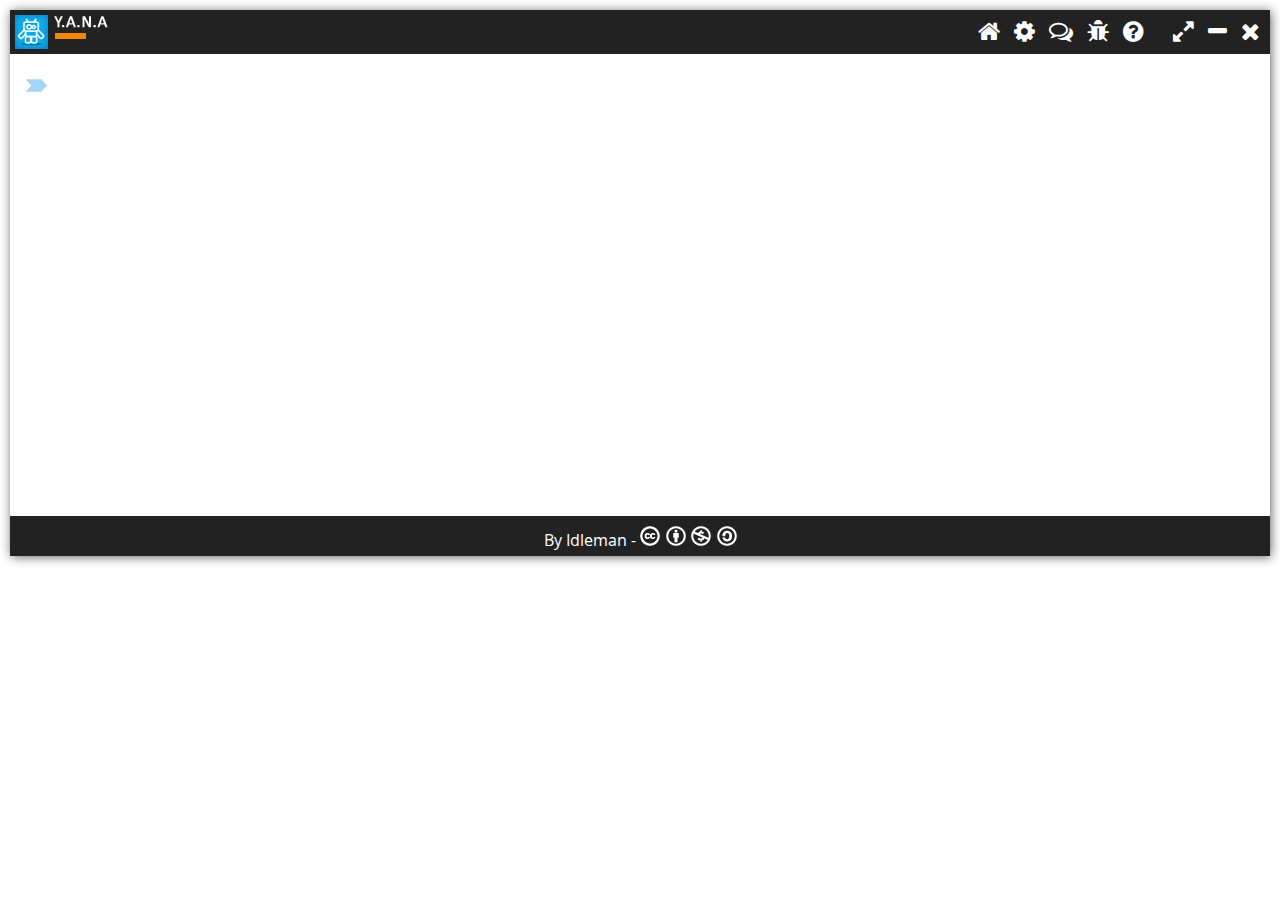
<file: bin/debug/skin/index.htm>
<html>
    <head>
        <link href="css/style.css" rel="stylesheet">
        <link href="css/font-awesome.min.css" rel="stylesheet">
		<meta http-equiv="content-type" content="text/html;charset=utf-8" />
    <title><yana-vocal-entity></title>
    </head>
    <body>
      <div class="wrapper">
                    <div class='header'>
                        <div id='logo' class='logo' style='background:url("img/logo.png") no-repeat;'>
                            <div id='version'><yana-version></div>
                        </div>
                         <ul class="toolbar">
                          <li onclick="page('index');" title="configuration"><i class="fa fa-home"></i></li>
                          <li onclick="page('configuration');" title="configuration"><i class="fa fa-cog"></i></li>
                          <li onclick="page('command');" title="Liste des commandes"><i class="fa fa-comments-o"></i></li>
                          <li onclick="page('debug');" title='Debug/Historique' ><i class="fa fa-bug"></i></li>
                          <li onclick="page('about');" title='A propos' id='aboutButton'><i class="fa fa-question-circle"></i></li>
                          <li onclick="yana.maximize();"><i class="fa fa-expand"></i></li>
                          <li onclick="yana.minimize();"><i class="fa fa-minus"></i></li>
                          <li onclick="yana.hide();"><i class="fa fa-times"></i></li>
                        </ul>
                        <div class="clear"></div>
                    </div>

                    <div id='content' class='content'>
                      <div id="notice"></div>
                      <div id="error"></div>
                      <!-- PAGE A propos -->
                      <div class="pages" id="about">
                        <h1>A propos</h1>
                        <br/>
                        <p>Programme conçu et réalisé par Valentin CARRUESCO aka Idleman.</p>
                        <ul>
                          <li><strong>Contact:</strong> idleman@idleman.fr</li>
                          <li><strong>Page projet:</strong> http://projet.idleman.fr/yana</li>
                          <li><strong>Github:</strong> http://github.ldleman.com/yana-server</li>
                          <li><strong>Licence:</strong> CC -by -nc -sa</li>
                          <li><strong>Version:</strong> <yana-version></li>
                        </ul>
                      </div>
                      <!-- PAGE COMMANDES VOCALES -->
                      <div class="pages" id="command">
                        <h1>Commandes disponibles</h1>
                        <div id="commandList"></div>
                      </div>
                        <!-- PAGE DEBUG -->
                      <div class="pages" id="debug">
                        <h1>Débug</h1>
                        <ul id="debugList"></ul>
                      </div>
                      <!-- PAGE CONFIGURATION -->
                        <div class="pages" id="configuration">
                          
                          <ul class="fieldGroup">
                            <li><h1>Général</h1></li>
                            <li><label for="serverAdress">Adresse YANA</label> <input id="serverAdress" value="" type="text"> <small>ex: http://ip/du/rpi/yana-server</small></li>
                            <li><label for="token">Token</label> <input id="token" value="" type="text"> <small>ex: 82baad20ddc01d630fe35c83w75c1c01287b0a14</small></li>
                            <li><label for="launchAtStartup">Lancer au démarrage</label> <input id="launchAtStartup" type="checkbox"></li>
                            <li><label for="vocalEntityName">Nom de l'entité</label> <input id="vocalEntityName" value="" type="text"> <small>ex: Yana</small></li>
                          </ul>
                           <ul class="fieldGroup">
                            <li><h1>Proxy</h1></li>
                            <li><p>Si vous passsez par un proxy, merci de renseigner les informations ci dessous</p></li>
                            <li><label for="useProxy">Passer par un proxy</label> <input id="useProxy" type="checkbox"/></li>
                            <li><label for="proxyAdress">Adresse/IP</label> <input id="proxyAdress" value="" type="text"> <small>ex: mon.proxy.com</small></li>
                            <li><label for="proxyPort">Port</label> <input id="proxyPort" value="" type="text"> <small>ex: 8080</small></li>
                            <li><label for="proxyLogin">Login</label> <input id="proxyLogin" value="" type="text"> <small>laisser vide si pas de login</small></li>
                            <li><label for="proxyPassword">Pasword</label> <input id="proxyPassword" value="" type="text"> <small>laisser vide si pas de mdp</small></li>
                          </ul>
                          <div onclick="saveConfig();" class="btn">Enregistrer</div>
                        </div>

                      <!-- PAGE INDEX -->
                        <div class="pages" id="index">
                          <div class='urlInfo'>
                          <img src='img/ip_adress.png'>
                          <h1><yana-ip></h1>
                          </div>
                          <div style='clear:both;'></div>
                          <div id='commands'></div>
                          <div id='messages'>  
                              <div id="messageResponse" class='messageContainer'>
                                  <img class='messageResponse' src='img/reponse.png'/>
                                  <div class='messageContent'>
                                    <i></i> <span class='message'></span>
                                  </div>
                                  <div style='clear:both;'></div>
                              </div>

                              <div id="messageQuestion" class='messageContainer'>
                                  <img class='messageQuestion' style='float:right;margin:3px 0 0 0;' src='img/envoi.png'/>
                                  <div class='messageContent' style='background-color:#DEF1FA;margin:0px;float:right;'>
                                    <i></i><span class='message'></span>
                                  </div>
                                  <div style='clear:both;'></div>
                              </div>
                          </div>
                      </div>
                    </div>

                     <div class='footer'>
                       <p>
                        By Idleman - 
                        <img title='Programme sous licence CC by nc sa' onclick='window.open(""http://creativecommons.org/licenses/by-nc-sa/2.0/fr/"");' id='licenceButton' class='licenceButton' border='0' title='A propos' src='img\ccbyncsa.png'>
                        </p>
                    </div>
    </div>
    <script type="text/javascript" src="js/jquery.min.js"></script>
    <script>
        if(typeof yana != 'undefined'){



            function saveConfig(){
              yana.config('API_URL',$('#serverAdress').val());
              yana.config('VOCAL_ENTITY_NAME',$('#serverAdress').val());

             

              yana.config('LAUNCH_AT_STARTUP',$('#launchAtStartup').prop('checked')?1:0);
              yana.config('TOKEN',$('#token').val());
              yana.config('VOCAL_ENTITY_NAME',$('#vocalEntityName').val());

              yana.config('USE_PROXY',$('#useProxy').prop('checked')?1:0);
              yana.config('PROXY_PORT',$('#proxyAdress').val());
              yana.config('PROXY_HOST',$('#proxyPort').val());
              yana.config('PROXY_LOGIN',$('#proxyLogin').val());
              yana.config('PROXY_PASSWORD',$('#proxyPassword').val());

              info('Configuration enregistrée');
            }
            function info(message){
              $('#notice').html(message).fadeIn();
              setTimeout(function(){
                  $('#notice').fadeOut();
              },3000);
            }
             function error(message){
              $('#error').html(message).fadeIn();
              setTimeout(function(){
                  $('#error').fadeOut();
              },3000);
            }
            function commandLoaded(){
              var commands = yana.commands();

              commands = JSON.parse(commands);
           
              html = '<ul>';

              for(var key in commands.commands){
                var command = commands.commands[key];
                 html += '<li>'+command.command+' <span title="Seuil à dépasser pour que la phrase soit reconnue">'+command.confidence+'</span> ';
                 if(command.url !=null) html += '<i title="'+command.url+'" onclick="yana.url(\''+command.url+'\')" class="fa fa-globe"></i></a>';
                 html += '</li>';
              }

               html += '</ul>';

              $('#commandList').html(html);
            }

            function configurationLoaded(){
                            $('#serverAdress').val(yana.config('API_URL'));
              $('#vocalEntityName').val(yana.config('VOCAL_ENTITY_NAME'));

              $('#useProxy').prop('checked',yana.config('USE_PROXY') == '1' ?true:false);
              $('#proxyAdress').val(yana.config('PROXY_PORT'));
              $('#proxyPort').val(yana.config('PROXY_HOST'));
              $('#proxyLogin').val(yana.config('PROXY_LOGIN'));
              $('#proxyPassword').val(yana.config('PROXY_PASSWORD'));


              $('#token').val(yana.config('TOKEN'));

              $('#launchAtStartup').prop('checked',yana.config('LAUNCH_AT_STARTUP') == '1' ?true:false);
            }

            function page(page){
              $('.pages').hide();$('#'+page).fadeIn();
              eval(page+'Loaded()');
            }


            $('.header').mousedown(function(){
              yana.dragStart();
               $('.header').mouseup(function(){
                yana.dragStop();
              });
            });
            
            $(document).mousemove(function(event){
              yana.dragMove(event.pageX,event.pageY);
            });
        }
  </script>
     </body>
</html>
</file>
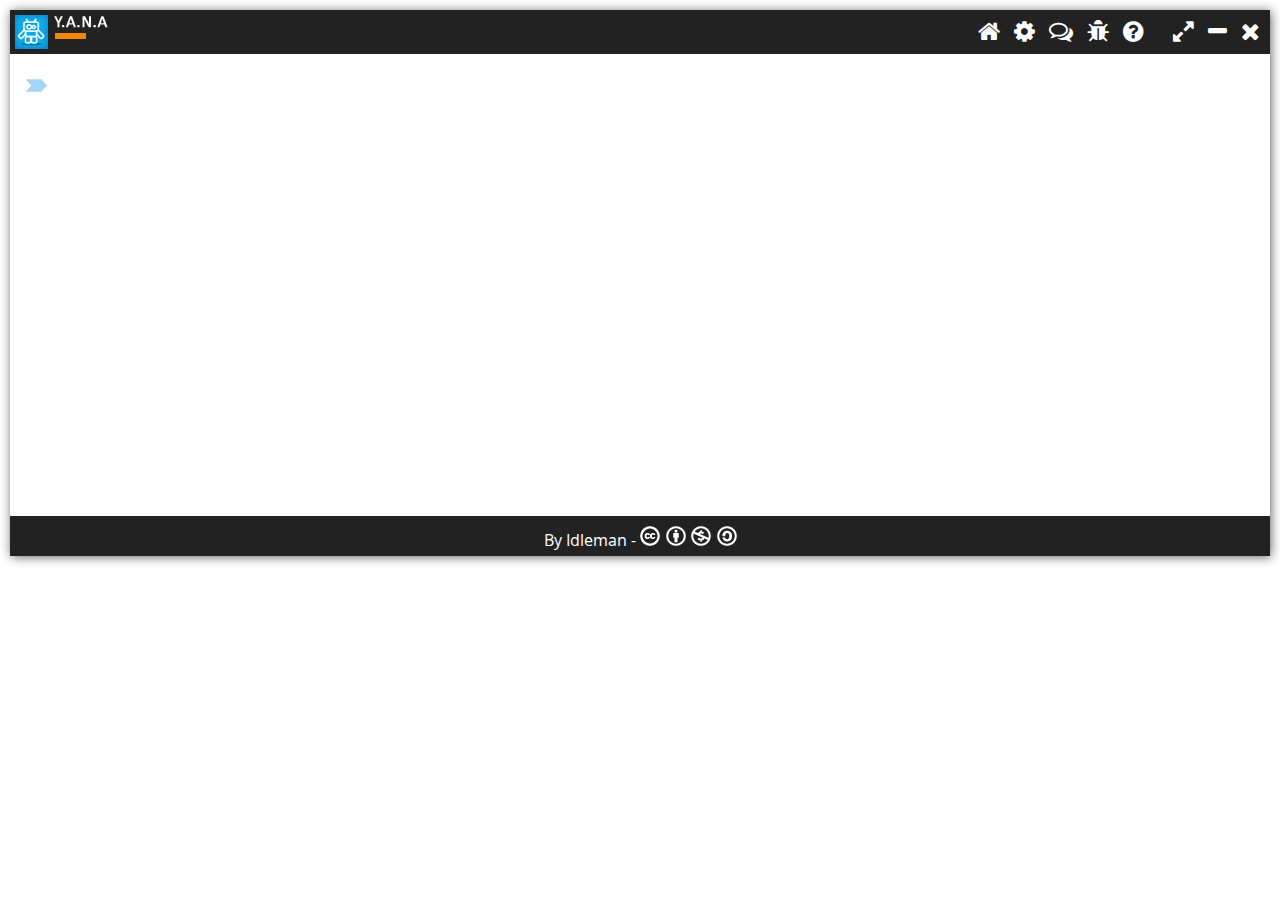
<file: bin/release/skin/index.htm>
<html>
    <head>
        <link href="css/style.css" rel="stylesheet">
        <link href="css/font-awesome.min.css" rel="stylesheet">
		<meta http-equiv="content-type" content="text/html;charset=utf-8" />
    <title><yana-vocal-entity></title>
    </head>
    <body>
      <div class="wrapper">
                    <div class='header'>
                        <div id='logo' class='logo' style='background:url("img/logo.png") no-repeat;'>
                            <div id='version'><yana-version></div>
                        </div>
                         <ul class="toolbar">
                          <li onclick="page('index');" title="configuration"><i class="fa fa-home"></i></li>
                          <li onclick="page('configuration');" title="configuration"><i class="fa fa-cog"></i></li>
                          <li onclick="page('command');" title="Liste des commandes"><i class="fa fa-comments-o"></i></li>
                          <li onclick="page('debug');" title='Debug/Historique' ><i class="fa fa-bug"></i></li>
                          <li onclick="page('about');" title='A propos' id='aboutButton'><i class="fa fa-question-circle"></i></li>
                          <li onclick="yana.maximize();"><i class="fa fa-expand"></i></li>
                          <li onclick="yana.minimize();"><i class="fa fa-minus"></i></li>
                          <li onclick="yana.hide();"><i class="fa fa-times"></i></li>
                        </ul>
                        <div class="clear"></div>
                    </div>

                    <div id='content' class='content'>
                      <div id="notice"></div>
                      <div id="error"></div>
                      <!-- PAGE A propos -->
                      <div class="pages" id="about">
                        <h1>A propos</h1>
                        <br/>
                        <p>Programme conçu et réalisé par Valentin CARRUESCO aka Idleman.</p>
                        <ul>
                          <li><strong>Contact:</strong> idleman@idleman.fr</li>
                          <li><strong>Page projet:</strong> http://projet.idleman.fr/yana</li>
                          <li><strong>Github:</strong> http://github.ldleman.com/yana-server</li>
                          <li><strong>Licence:</strong> CC -by -nc -sa</li>
                          <li><strong>Version:</strong> <yana-version></li>
                        </ul>
                      </div>
                      <!-- PAGE COMMANDES VOCALES -->
                      <div class="pages" id="command">
                        <h1>Commandes disponibles</h1>
                        <div id="commandList"></div>
                      </div>
                        <!-- PAGE DEBUG -->
                      <div class="pages" id="debug">
                        <h1>Débug</h1>
                        <ul id="debugList"></ul>
                      </div>
                      <!-- PAGE CONFIGURATION -->
                        <div class="pages" id="configuration">
                          
                          <ul class="fieldGroup">
                            <li><h1>Général</h1></li>
                            <li><label for="serverAdress">Adresse YANA</label> <input id="serverAdress" value="" type="text"> <small>ex: http://ip/du/rpi/yana-server</small></li>
                            <li><label for="token">Token</label> <input id="token" value="" type="text"> <small>ex: 82baad20ddc01d630fe35c83w75c1c01287b0a14</small></li>
                            <li><label for="launchAtStartup">Lancer au démarrage</label> <input id="launchAtStartup" type="checkbox"></li>
                            <li><label for="vocalEntityName">Nom de l'entité</label> <input id="vocalEntityName" value="" type="text"> <small>ex: Yana</small></li>
                          </ul>
                           <ul class="fieldGroup">
                            <li><h1>Proxy</h1></li>
                            <li><p>Si vous passsez par un proxy, merci de renseigner les informations ci dessous</p></li>
                            <li><label for="useProxy">Passer par un proxy</label> <input id="useProxy" type="checkbox"/></li>
                            <li><label for="proxyAdress">Adresse/IP</label> <input id="proxyAdress" value="" type="text"> <small>ex: mon.proxy.com</small></li>
                            <li><label for="proxyPort">Port</label> <input id="proxyPort" value="" type="text"> <small>ex: 8080</small></li>
                            <li><label for="proxyLogin">Login</label> <input id="proxyLogin" value="" type="text"> <small>laisser vide si pas de login</small></li>
                            <li><label for="proxyPassword">Pasword</label> <input id="proxyPassword" value="" type="text"> <small>laisser vide si pas de mdp</small></li>
                          </ul>
                          <div onclick="saveConfig();" class="btn">Enregistrer</div>
                        </div>

                      <!-- PAGE INDEX -->
                        <div class="pages" id="index">
                          <div class='urlInfo'>
                          <img src='img/ip_adress.png'>
                          <h1><yana-ip></h1>
                          </div>
                          <div style='clear:both;'></div>
                          <div id='commands'></div>
                          <div id='messages'>  
                              <div id="messageResponse" class='messageContainer'>
                                  <img class='messageResponse' src='img/reponse.png'/>
                                  <div class='messageContent'>
                                    <i></i> <span class='message'></span>
                                  </div>
                                  <div style='clear:both;'></div>
                              </div>

                              <div id="messageQuestion" class='messageContainer'>
                                  <img class='messageQuestion' style='float:right;margin:3px 0 0 0;' src='img/envoi.png'/>
                                  <div class='messageContent' style='background-color:#DEF1FA;margin:0px;float:right;'>
                                    <i></i><span class='message'></span>
                                  </div>
                                  <div style='clear:both;'></div>
                              </div>
                          </div>
                      </div>
                    </div>

                     <div class='footer'>
                       <p>
                        By Idleman - 
                        <img title='Programme sous licence CC by nc sa' onclick='window.open(""http://creativecommons.org/licenses/by-nc-sa/2.0/fr/"");' id='licenceButton' class='licenceButton' border='0' title='A propos' src='img\ccbyncsa.png'>
                        </p>
                    </div>
    </div>
    <script type="text/javascript" src="js/jquery.min.js"></script>
    <script>
        if(typeof yana != 'undefined'){



            function saveConfig(){
              yana.config('API_URL',$('#serverAdress').val());
              yana.config('VOCAL_ENTITY_NAME',$('#serverAdress').val());

             

              yana.config('LAUNCH_AT_STARTUP',$('#launchAtStartup').prop('checked')?1:0);
              yana.config('TOKEN',$('#token').val());
              yana.config('VOCAL_ENTITY_NAME',$('#vocalEntityName').val());

              yana.config('USE_PROXY',$('#useProxy').prop('checked')?1:0);
              yana.config('PROXY_PORT',$('#proxyAdress').val());
              yana.config('PROXY_HOST',$('#proxyPort').val());
              yana.config('PROXY_LOGIN',$('#proxyLogin').val());
              yana.config('PROXY_PASSWORD',$('#proxyPassword').val());

              info('Configuration enregistrée');
            }
            function info(message){
              $('#notice').html(message).fadeIn();
              setTimeout(function(){
                  $('#notice').fadeOut();
              },3000);
            }
             function error(message){
              $('#error').html(message).fadeIn();
              setTimeout(function(){
                  $('#error').fadeOut();
              },3000);
            }
            function commandLoaded(){
              var commands = yana.commands();

              commands = JSON.parse(commands);
          
              html = '<ul>';

              for(var key in commands.commands){
                var command = commands.commands[key];
                 html += '<li>'+command.command+' <span title="Seuil à dépasser pour que la phrase soit reconnue">'+command.confidence+'</span> ';
                 if(command.url !=null) html += '<i title="'+command.url+'" onclick="yana.url(\''+command.url+'\')" class="fa fa-globe"></i></a>';
                 html += '</li>';
              }

               html += '</ul>';

              $('#commandList').html(html);
            }

            function configurationLoaded(){
                            $('#serverAdress').val(yana.config('API_URL'));
              $('#vocalEntityName').val(yana.config('VOCAL_ENTITY_NAME'));

              $('#useProxy').prop('checked',yana.config('USE_PROXY') == '1' ?true:false);
              $('#proxyAdress').val(yana.config('PROXY_PORT'));
              $('#proxyPort').val(yana.config('PROXY_HOST'));
              $('#proxyLogin').val(yana.config('PROXY_LOGIN'));
              $('#proxyPassword').val(yana.config('PROXY_PASSWORD'));


              $('#token').val(yana.config('TOKEN'));

              $('#launchAtStartup').prop('checked',yana.config('LAUNCH_AT_STARTUP') == '1' ?true:false);
            }

            function page(page){
              $('.pages').hide();$('#'+page).fadeIn();
              eval(page+'Loaded()');
            }


            $('.header').mousedown(function(){
              yana.dragStart();
               $('.header').mouseup(function(){
                yana.dragStop();
              });
            });
            
            $(document).mousemove(function(event){
              yana.dragMove(event.pageX,event.pageY);
            });
        }
  </script>
     </body>
</html>
</file>
<file: bin/debug/skin/css/style.css>
/**
 * Yana for Windows par Valentin CARRUESCO aka idleman <idleman@idleman.fr> 
 * Licence Creative Commons -by -sa -nc
 * Feuille de style pour les fenetres de l'application
**/

html, body, div, span, applet, object, iframe,
h1, h2, h3, h4, h5, h6, p, blockquote, pre,
a, abbr, acronym, address, big, cite, code,
del, dfn, em, img, ins, kbd, q, s, samp,
small, strike, strong, sub, sup, tt, var,
b, u, i, center,
dl, dt, dd, ol, ul, li,
fieldset, form, label, legend,
table, caption, tbody, tfoot, thead, tr, th, td,
article, aside, canvas, details, embed, 
figure, figcaption, footer, header, hgroup, 
menu, nav, output, ruby, section, summary,
time, mark, audio, video {
	margin: 0;
	padding: 0;
	border: 0;
	font-size: 100%;
	font: inherit;
	vertical-align: baseline;
}
/* HTML5 display-role reset for older browsers */
article, aside, details, figcaption, figure, 
footer, header, hgroup, menu, nav, section {
	display: block;
}
body {
	line-height: 1;
}
ol, ul {
	list-style: none;
}
blockquote, q {
	quotes: none;
}
blockquote:before, blockquote:after,
q:before, q:after {
	content: '';
	content: none;
}
table {
	border-collapse: collapse;
	border-spacing: 0;
}


body,html{
	min-height:532px;
	font-family:"Open Sans",Arial,Verdana;
	-webkit-font-smoothing: antialiased;
	font-smoothing: antialiased;
	padding:5px;
	background-color: transparent;

}

.wrapper{
	box-shadow: 1px 1px 10px 0px #656565;
	background-color: transparent;
}

.dragbar{

}


.header{
	background-color: #222222;
	color:#ffffff;
	padding:5px;
	cursor:move;
}

.content{
	background-color: #ffffff;
	height:452px;
	color:#222222;
	overflow: auto;
	padding:5px;
}

#commands{
	width:100%;
	height:400px;
	position:absolute;
	top:90px;
	left:5px;
	padding:0;
	margin:0;
	display:none;
	background-color: #BDDFEF;
	color:#222222;
	overflow:auto;
}

#commands ul li{
	padding:5px;
	font-size:11px;
	border-bottom: 1px dotted #E8F7FF;
	border-radius:5px;
}

.urlInfo{
	height:30px;
	margin-top:20px;
	overflow:auto;
	width:100%;
}

.urlInfo img{
	float:left;
	margin:0px 10px 0 10px;
}
.urlInfo h1{
	font-size:14px;
	font-family: "Open Sans";
	font-weight: bold;
	width:270px;
	padding:0;
	float:left;
}
#messages{
    overflow:auto;
    height:380px;
    padding-right:5px;
    scrollbar-face-color: #cecece;
    scrollbar-shadow-color: #ffffff;
    scrollbar-highlight-color:#cecece;
    scrollbar-3dlight-color: #cecece;
    scrollbar-darkshadow-color: #ffffff;
    scrollbar-track-color: #ffffff;
    scrollbar-arrow-color: #ffffff;
	scrollbar-width: 5px;
}



.footer p{
    text-align:center;
}

.footer{
	background-color: #222222;
	height:20px;
	color:#ffffff;
	padding:10px;
}

.logo{               
	height:34px;
	width:93px;
	float:left;
}

.logo #version{
	padding:3px;
	background:#f18505;
	color:#ffffff;
	font-weight:bold;
	font-size:10px;
	margin:18px 0 0 40px;
	width:25px;
}


.icon{
	font-size: 30px;
}

.header h1{
    float:left;
	margin:10px 0 0 10px;
}

.messageContainer{
    margin:10px;
    display:none;
}

.messageContainer .messageResponse{
    margin-top:3px;
    float:left;
    width:10px;
    height:10px;
}
.messageContainer .messageQuestion{
    float:right;
    width:10px;
    height:10px;
}

.messageContent{
    background-color:#BDDFEF;
    padding:5px;
    margin:0px;
	font-size:12px;
    max-width:50%;
    word-wrap: break-word;
    float:left
}

.messageContent small{
	font-size:10px;
    color:#ffffff;
	display:block;
	font-weight:bold;
}

#logList{
	font-family:Calibri,Verdana,Arial;
    font-size:12px;
    color:#222222;
	height:100%;
	width:100%;
}

#logList li{
    list-style-type:none;
    border-bottom: 1px solid #cecece;
}

.clear{
    clear:both;
}

#logList li small{
    color:#6d6d6d;
    font-size:12px;
    float:left;
}

#logList li p{
    font-size:12px;
    float:left;
    padding-left:5px;
    margin-left:5px;
}

#logList li p.error{
    border-left:5px solid #ff9d11;
}

#logList li p.notice{
    border-left:5px solid #00b6f0;
                        
}

#logBox{
    overflow:auto;
    height:100%;
	width:100%;
    scrollbar-face-color: #cecece;
    scrollbar-shadow-color: #ffffff;
    scrollbar-highlight-color:#cecece;
    scrollbar-3dlight-color: #cecece;
    scrollbar-darkshadow-color: #ffffff;
    scrollbar-track-color: #ffffff;
    scrollbar-arrow-color: #ffffff;
	scrollbar-width: 5px;
}

.definition, a.definition{
	text-decoration:underline;
	color:#00b6f0;
	cursor:help;
}
hr{
	border:none;
	border-bottom:1px dotted #cecece;
}


#aboutButton{
	margin-right:15px;

}

.toolbar li i{
	font-size: 24px;
}

.toolbar li{
	display: inline-block;
	vertical-align: top;
	cursor:pointer;
	
	padding:5px;
	-webkit-transition:all 0.2s linear;
}
.toolbar li:hover{
  background:#2F63E4;
}
.toolbar li:last-child:hover{
  background:#D71717;
}

.toolbar{
   float:right;
   background:#222222;
   color:#ffffff;
}
.vocal-command i,.sound-command i,.execute-command i{
	-moz-font-feature-settings: normal;
    -moz-font-language-override: normal;
    display: inline-block;
    font-family: FontAwesome;
    font-size: inherit;
    font-size-adjust: none;
    font-stretch: normal;
    font-style: normal;
    font-variant: normal;
    font-weight: normal;
    line-height: 1;
    text-rendering: auto;
    margin-right:5px;
}
.vocal-command i:before {
  content: "\f0e6";
  font-size: 14px;
  color:#46ADF2;
}
.sound-command i:before {
  content: "\f027";
  font-size: 14px;
  color:#46ADF2;
}
.execute-command i:before {
  content: "\f013";
  font-size: 14px;
  color:#46ADF2;
}

#configuration{
	display:none;
}
#about{
	display:none;
}
#debug{
	display:none;
}
#command{
	display:none;
}
h1{
	font-size:26px;
	font-family: 'Open Sans Light','Calibri','Arial','Verdana';
}

#debugList li{
	padding:2px;
	margin-bottom: 2px;	
	font-size: 10px;
	border-bottom:1px solid #cecece;
}

#debugList li.log-notice{
	color:#222222;
}
#debugList li.log-error{
	color:red;
}


#debugList li.log-notice i,#debugList li.log-error i {
	-moz-font-feature-settings: normal;
    -moz-font-language-override: normal;
    display: inline-block;
    font-family: FontAwesome;
    font-size: inherit;
    font-size-adjust: none;
    font-stretch: normal;
    font-style: normal;
    font-variant: normal;
    font-weight: normal;
    line-height: 1;
    text-rendering: auto;
    margin-right:5px;
}
#debugList li.log-notice i:before {
  content: "\f105";
  font-size: 14px;
  color:#46ADF2;
}

#debugList li.log-error i:before {
  content: "\f071";
  font-size: 14px;
  color:red;
}


.fieldGroup input{
	border:1px solid #cecece;
	padding:3px;
}
.fieldGroup{
	margin-bottom:10px;
	border:1px solid #FFFFFF;
	padding:5px;
	background-color: #E6E6E6;
	box-shadow: 0 0 2px 0 #737373;
}

.fieldGroup label{
	width:40%;
	color:#535656;
	display:inline-block;
}
.fieldGroup small{
	font-size: 10px;
	color:#898989;
	display:block;
	margin-bottom: 5px;
}
.fieldGroup p{
	font-size: 12px;
	color:#222222;
	display:block;
	margin-bottom: 5px;
	margin-top: 5px;
}


.btn {

	box-shadow: 0px 0px 5px 0px #3dc21b;
	background-color:#44c767;
	
	border-radius:2px;
	border:1px solid #18ab29;
	display:inline-block;
	cursor:pointer;
	color:#ffffff;
	font-family:arial;
	font-size:17px;
	padding:6px 5px;
	text-decoration:none;
	text-shadow:0px 1px 0px #2f6627;
	transition:all 0.2s linear;
}
.btn:hover {
	background-color:#5cbf2a;
}
.btn:active {
	position:relative;
	top:1px;
}

#error{
display:none;
  padding:5px;
  margin:3px 0;
 background-color: red;
  color : #fff;
  text-align: center;
}
#notice{
display:none;
  padding:5px;
  margin:3px 0;
 background-color: #02B800;
  color : #fff;
  text-align: center;
}


#about ul li strong{
	font-weight: bold;
}
#about ul {
	margin-top:15px;
}
#about ul li{
	margin:5px 0;
}
#commandList{
	overflow: auto;
	height:90%;
}
#commandList li{
	margin:10px 0;
}
#commandList li span{
	padding:3px;
	font-size: 10px;
	background : #02B800;
	color:#fff;
}
#commandList i{
	cursor: pointer;
	color : #cecece;
	font-size: 14px;
}

@font-face {
    font-family: "Open Sans Light";
    font-style: normal;
    font-weight: normal;
    src: url("../font/OpenSans-Light-webfont.eot?#iefix2013") format("embedded-opentype"), url("../font/OpenSans-Light-webfont.woff?2013") format("woff"), url("../font/OpenSans-Light-webfont.ttf?2013") format("truetype");
}

@font-face {
    font-family: "Open Sans Light";
    font-style: normal;
    font-weight: bold;
    src: url("../font/OpenSans-Semibold-webfont.eot?#iefix2013") format("embedded-opentype"), url("../font/OpenSans-Semibold-webfont.woff?2013") format("woff"), url("../font/OpenSans-Semibold-webfont.ttf?2013") format("truetype");
}
@font-face {
    font-family: "Open Sans Light";
    font-style: italic;
    font-weight: normal;
    src: url("../font/OpenSans-LightItalic-webfont.eot?#iefix2013") format("embedded-opentype"), url("../font/OpenSans-LightItalic-webfont.woff?2013") format("woff"), url("../font/OpenSans-LightItalic-webfont.ttf?2013") format("truetype");
}

@font-face {
    font-family: "Open Sans";
    font-style: normal;
    font-weight: normal;
    src: url("../font/OpenSans-Regular-webfont.eot?#iefix2013") format("embedded-opentype"), url("../font/OpenSans-Regular-webfont.woff?2013") format("woff"), url("../font/OpenSans-Regular-webfont.ttf?2013") format("truetype");
}

@font-face {
    font-family: "Open Sans";
    font-style: normal;
    font-weight: bold;
    src: url("../font/OpenSans-Bold-webfont.eot?#iefix2013") format("embedded-opentype"), url("../font/OpenSans-Bold-webfont.woff?2013") format("woff"), url("../font/OpenSans-Bold-webfont.ttf?2013") format("truetype");
}
@font-face {
    font-family: "Open Sans";
    font-style: italic;
    font-weight: normal;
    src: url("../font/OpenSans-Italic-webfont.eot?#iefix2013") format("embedded-opentype"), url("../font/OpenSans-Italic-webfont.woff?2013") format("woff"), url("../font/OpenSans-Italic-webfont.ttf?2013") format("truetype");
}
</file>
<file: bin/release/skin/css/style.css>
/**
 * Yana for Windows par Valentin CARRUESCO aka idleman <idleman@idleman.fr> 
 * Licence Creative Commons -by -sa -nc
 * Feuille de style pour les fenetres de l'application
**/

html, body, div, span, applet, object, iframe,
h1, h2, h3, h4, h5, h6, p, blockquote, pre,
a, abbr, acronym, address, big, cite, code,
del, dfn, em, img, ins, kbd, q, s, samp,
small, strike, strong, sub, sup, tt, var,
b, u, i, center,
dl, dt, dd, ol, ul, li,
fieldset, form, label, legend,
table, caption, tbody, tfoot, thead, tr, th, td,
article, aside, canvas, details, embed, 
figure, figcaption, footer, header, hgroup, 
menu, nav, output, ruby, section, summary,
time, mark, audio, video {
	margin: 0;
	padding: 0;
	border: 0;
	font-size: 100%;
	font: inherit;
	vertical-align: baseline;
}
/* HTML5 display-role reset for older browsers */
article, aside, details, figcaption, figure, 
footer, header, hgroup, menu, nav, section {
	display: block;
}
body {
	line-height: 1;
}
ol, ul {
	list-style: none;
}
blockquote, q {
	quotes: none;
}
blockquote:before, blockquote:after,
q:before, q:after {
	content: '';
	content: none;
}
table {
	border-collapse: collapse;
	border-spacing: 0;
}


body,html{
	min-height:532px;
	font-family:"Open Sans",Arial,Verdana;
	-webkit-font-smoothing: antialiased;
	font-smoothing: antialiased;
	padding:5px;
	background-color: transparent;

}

.wrapper{
	box-shadow: 1px 1px 10px 0px #656565;
	background-color: transparent;
}

.dragbar{

}


.header{
	background-color: #222222;
	color:#ffffff;
	padding:5px;
	cursor:move;
}

.content{
	background-color: #ffffff;
	height:452px;
	color:#222222;
	overflow: auto;
	padding:5px;
}

#commands{
	width:100%;
	height:400px;
	position:absolute;
	top:90px;
	left:5px;
	padding:0;
	margin:0;
	display:none;
	background-color: #BDDFEF;
	color:#222222;
	overflow:auto;
}

#commands ul li{
	padding:5px;
	font-size:11px;
	border-bottom: 1px dotted #E8F7FF;
	border-radius:5px;
}

.urlInfo{
	height:30px;
	margin-top:20px;
	overflow:auto;
	width:100%;
}

.urlInfo img{
	float:left;
	margin:0px 10px 0 10px;
}
.urlInfo h1{
	font-size:14px;
	font-family: "Open Sans";
	font-weight: bold;
	width:270px;
	padding:0;
	float:left;
}
#messages{
    overflow:auto;
    height:380px;
    padding-right:5px;
    scrollbar-face-color: #cecece;
    scrollbar-shadow-color: #ffffff;
    scrollbar-highlight-color:#cecece;
    scrollbar-3dlight-color: #cecece;
    scrollbar-darkshadow-color: #ffffff;
    scrollbar-track-color: #ffffff;
    scrollbar-arrow-color: #ffffff;
	scrollbar-width: 5px;
}



.footer p{
    text-align:center;
}

.footer{
	background-color: #222222;
	height:20px;
	color:#ffffff;
	padding:10px;
}

.logo{               
	height:34px;
	width:93px;
	float:left;
}

.logo #version{
	padding:3px;
	background:#f18505;
	color:#ffffff;
	font-weight:bold;
	font-size:10px;
	margin:18px 0 0 40px;
	width:25px;
}


.icon{
	font-size: 30px;
}

.header h1{
    float:left;
	margin:10px 0 0 10px;
}

.messageContainer{
    margin:10px;
    display:none;
}

.messageContainer .messageResponse{
    margin-top:3px;
    float:left;
    width:10px;
    height:10px;
}
.messageContainer .messageQuestion{
    float:right;
    width:10px;
    height:10px;
}

.messageContent{
    background-color:#BDDFEF;
    padding:5px;
    margin:0px;
	font-size:12px;
    max-width:50%;
    word-wrap: break-word;
    float:left
}

.messageContent small{
	font-size:10px;
    color:#ffffff;
	display:block;
	font-weight:bold;
}

#logList{
	font-family:Calibri,Verdana,Arial;
    font-size:12px;
    color:#222222;
	height:100%;
	width:100%;
}

#logList li{
    list-style-type:none;
    border-bottom: 1px solid #cecece;
}

.clear{
    clear:both;
}

#logList li small{
    color:#6d6d6d;
    font-size:12px;
    float:left;
}

#logList li p{
    font-size:12px;
    float:left;
    padding-left:5px;
    margin-left:5px;
}

#logList li p.error{
    border-left:5px solid #ff9d11;
}

#logList li p.notice{
    border-left:5px solid #00b6f0;
                        
}

#logBox{
    overflow:auto;
    height:100%;
	width:100%;
    scrollbar-face-color: #cecece;
    scrollbar-shadow-color: #ffffff;
    scrollbar-highlight-color:#cecece;
    scrollbar-3dlight-color: #cecece;
    scrollbar-darkshadow-color: #ffffff;
    scrollbar-track-color: #ffffff;
    scrollbar-arrow-color: #ffffff;
	scrollbar-width: 5px;
}

.definition, a.definition{
	text-decoration:underline;
	color:#00b6f0;
	cursor:help;
}
hr{
	border:none;
	border-bottom:1px dotted #cecece;
}


#aboutButton{
	margin-right:15px;

}

.toolbar li i{
	font-size: 24px;
}

.toolbar li{
	display: inline-block;
	vertical-align: top;
	cursor:pointer;
	
	padding:5px;
	-webkit-transition:all 0.2s linear;
}
.toolbar li:hover{
  background:#2F63E4;
}
.toolbar li:last-child:hover{
  background:#D71717;
}

.toolbar{
   float:right;
   background:#222222;
   color:#ffffff;
}
.vocal-command i,.sound-command i,.execute-command i{
	-moz-font-feature-settings: normal;
    -moz-font-language-override: normal;
    display: inline-block;
    font-family: FontAwesome;
    font-size: inherit;
    font-size-adjust: none;
    font-stretch: normal;
    font-style: normal;
    font-variant: normal;
    font-weight: normal;
    line-height: 1;
    text-rendering: auto;
    margin-right:5px;
}
.vocal-command i:before {
  content: "\f0e6";
  font-size: 14px;
  color:#46ADF2;
}
.sound-command i:before {
  content: "\f027";
  font-size: 14px;
  color:#46ADF2;
}
.execute-command i:before {
  content: "\f013";
  font-size: 14px;
  color:#46ADF2;
}

#configuration{
	display:none;
}
#about{
	display:none;
}
#debug{
	display:none;
}
#command{
	display:none;
}
h1{
	font-size:26px;
	font-family: 'Open Sans Light','Calibri','Arial','Verdana';
}

#debugList li{
	padding:2px;
	margin-bottom: 2px;	
	font-size: 10px;
	border-bottom:1px solid #cecece;
}

#debugList li.log-notice{
	color:#222222;
}
#debugList li.log-error{
	color:red;
}


#debugList li.log-notice i,#debugList li.log-error i {
	-moz-font-feature-settings: normal;
    -moz-font-language-override: normal;
    display: inline-block;
    font-family: FontAwesome;
    font-size: inherit;
    font-size-adjust: none;
    font-stretch: normal;
    font-style: normal;
    font-variant: normal;
    font-weight: normal;
    line-height: 1;
    text-rendering: auto;
    margin-right:5px;
}
#debugList li.log-notice i:before {
  content: "\f105";
  font-size: 14px;
  color:#46ADF2;
}

#debugList li.log-error i:before {
  content: "\f071";
  font-size: 14px;
  color:red;
}


.fieldGroup input{
	border:1px solid #cecece;
	padding:3px;
}
.fieldGroup{
	margin-bottom:10px;
	border:1px solid #FFFFFF;
	padding:5px;
	background-color: #E6E6E6;
	box-shadow: 0 0 2px 0 #737373;
}

.fieldGroup label{
	width:40%;
	color:#535656;
	display:inline-block;
}
.fieldGroup small{
	font-size: 10px;
	color:#898989;
	display:block;
	margin-bottom: 5px;
}
.fieldGroup p{
	font-size: 12px;
	color:#222222;
	display:block;
	margin-bottom: 5px;
	margin-top: 5px;
}


.btn {

	box-shadow: 0px 0px 5px 0px #3dc21b;
	background-color:#44c767;
	
	border-radius:2px;
	border:1px solid #18ab29;
	display:inline-block;
	cursor:pointer;
	color:#ffffff;
	font-family:arial;
	font-size:17px;
	padding:6px 5px;
	text-decoration:none;
	text-shadow:0px 1px 0px #2f6627;
	transition:all 0.2s linear;
}
.btn:hover {
	background-color:#5cbf2a;
}
.btn:active {
	position:relative;
	top:1px;
}

#error{
display:none;
  padding:5px;
  margin:3px 0;
 background-color: red;
  color : #fff;
  text-align: center;
}
#notice{
display:none;
  padding:5px;
  margin:3px 0;
 background-color: #02B800;
  color : #fff;
  text-align: center;
}


#about ul li strong{
	font-weight: bold;
}
#about ul {
	margin-top:15px;
}
#about ul li{
	margin:5px 0;
}
#commandList{
	overflow: auto;
	height:90%;
}
#commandList li{
	margin:10px 0;
}
#commandList li span{
	padding:3px;
	font-size: 10px;
	background : #02B800;
	color:#fff;
}
#commandList i{
	cursor: pointer;
	color : #cecece;
	font-size: 14px;
}

@font-face {
    font-family: "Open Sans Light";
    font-style: normal;
    font-weight: normal;
    src: url("../font/OpenSans-Light-webfont.eot?#iefix2013") format("embedded-opentype"), url("../font/OpenSans-Light-webfont.woff?2013") format("woff"), url("../font/OpenSans-Light-webfont.ttf?2013") format("truetype");
}

@font-face {
    font-family: "Open Sans Light";
    font-style: normal;
    font-weight: bold;
    src: url("../font/OpenSans-Semibold-webfont.eot?#iefix2013") format("embedded-opentype"), url("../font/OpenSans-Semibold-webfont.woff?2013") format("woff"), url("../font/OpenSans-Semibold-webfont.ttf?2013") format("truetype");
}
@font-face {
    font-family: "Open Sans Light";
    font-style: italic;
    font-weight: normal;
    src: url("../font/OpenSans-LightItalic-webfont.eot?#iefix2013") format("embedded-opentype"), url("../font/OpenSans-LightItalic-webfont.woff?2013") format("woff"), url("../font/OpenSans-LightItalic-webfont.ttf?2013") format("truetype");
}

@font-face {
    font-family: "Open Sans";
    font-style: normal;
    font-weight: normal;
    src: url("../font/OpenSans-Regular-webfont.eot?#iefix2013") format("embedded-opentype"), url("../font/OpenSans-Regular-webfont.woff?2013") format("woff"), url("../font/OpenSans-Regular-webfont.ttf?2013") format("truetype");
}

@font-face {
    font-family: "Open Sans";
    font-style: normal;
    font-weight: bold;
    src: url("../font/OpenSans-Bold-webfont.eot?#iefix2013") format("embedded-opentype"), url("../font/OpenSans-Bold-webfont.woff?2013") format("woff"), url("../font/OpenSans-Bold-webfont.ttf?2013") format("truetype");
}
@font-face {
    font-family: "Open Sans";
    font-style: italic;
    font-weight: normal;
    src: url("../font/OpenSans-Italic-webfont.eot?#iefix2013") format("embedded-opentype"), url("../font/OpenSans-Italic-webfont.woff?2013") format("woff"), url("../font/OpenSans-Italic-webfont.ttf?2013") format("truetype");
}
</file>
